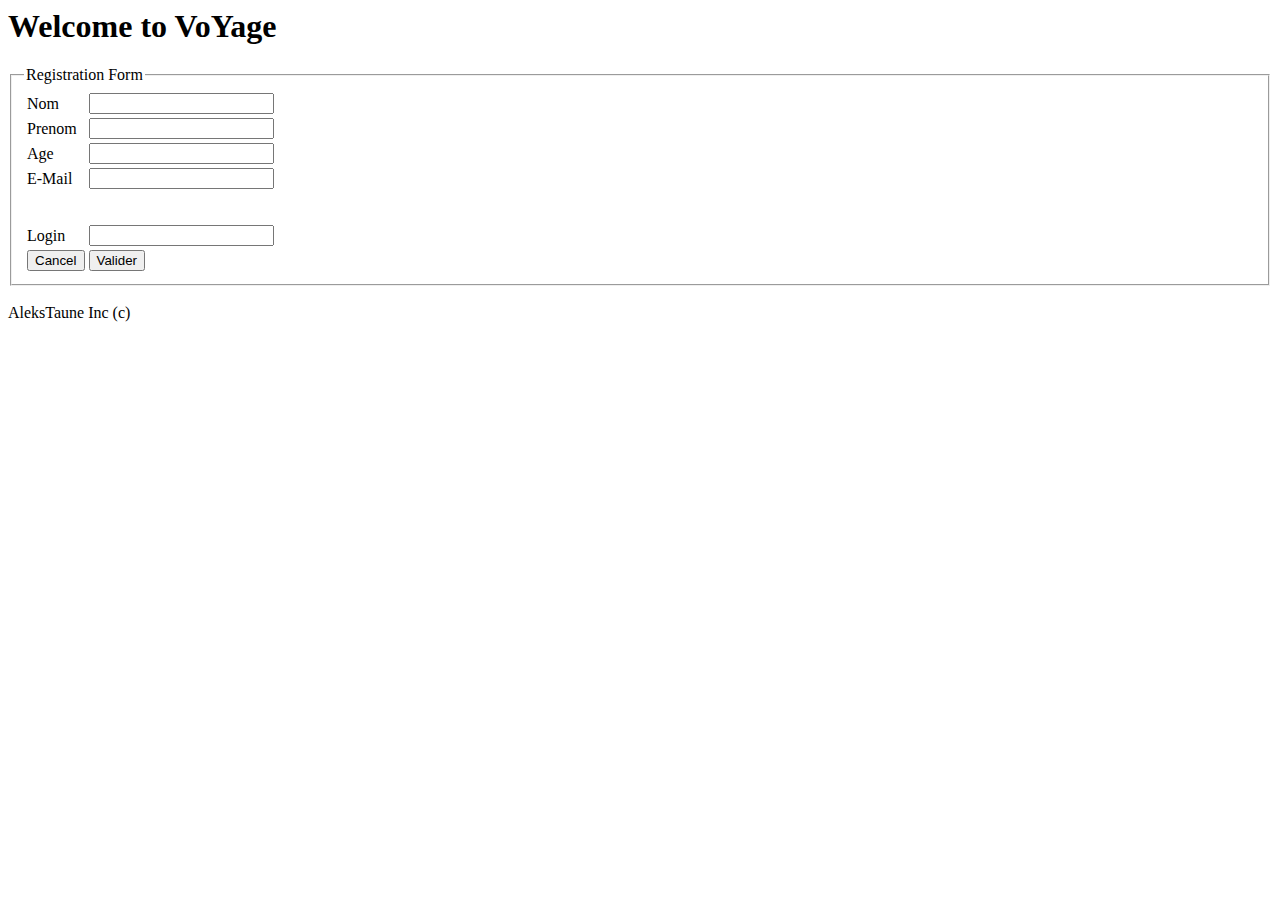
<file: war/index.html>
<!DOCTYPE HTML PUBLIC "-//W3C//DTD HTML 4.01 Transitional//EN">
<html>
	<head>
		<meta http-equiv="content-type" content="text/html; charset=UTF-8">
		<title>VoYage</title>
		
		<script src="js/codiqa.ext.js"></script>
		<script src="js/code.js"></script>
		
		<script src="https://d10ajoocuyu32n.cloudfront.net/jquery-1.9.1.min.js"></script>
	</head>
	
	<body>
		<h1 onclick="funcTest();">Welcome to VoYage</h1>
		<fieldset>
			<legend>Registration Form</legend>
			<table>
				<tr>
					<td>Nom</td>
					<td><input type="text" id="usr_nom" /></td>
				</tr>
				<tr>
					<td>Prenom</td>
					<td><input type="text" id="usr_prenom" /></td>
				</tr>
				<tr>
					<td>Age</td>
					<td><input type="text" id="usr_age" /></td>
				</tr>
				<tr>
					<td>E-Mail</td>
					<td><input type="text" id="usr_email" /></td>
				</tr>
				<tr style='height: 30px;'></tr>
				<tr>
					<td>Login</td>
					<td><input type="text" id="usr_login" /></td>
				</tr>
<!-- 				<tr> -->
<!-- 					<td>Password</td> -->
<!-- 					<td><input type="password" id="usr_password" /></td> -->
<!-- 				</tr> -->
<!-- 				<tr> -->
<!-- 					<td>Re-Password</td> -->
<!-- 					<td><input type="password" id="usr_rePassword" /></td> -->
<!-- 				</tr> -->
				<tr>
					<td>
						<button id="btnCancel" onclick="funcEmptyForm();">Cancel</button>
					</td>
					<td>
						<button id="btnSendId" onclick="funcSendInfo();">Valider</button>
					</td>
				</tr>
			</table>
		</fieldset>
		<footer>
			<br />
			AleksTaune Inc (c)
		</footer>
	</body>
</html>
</file>
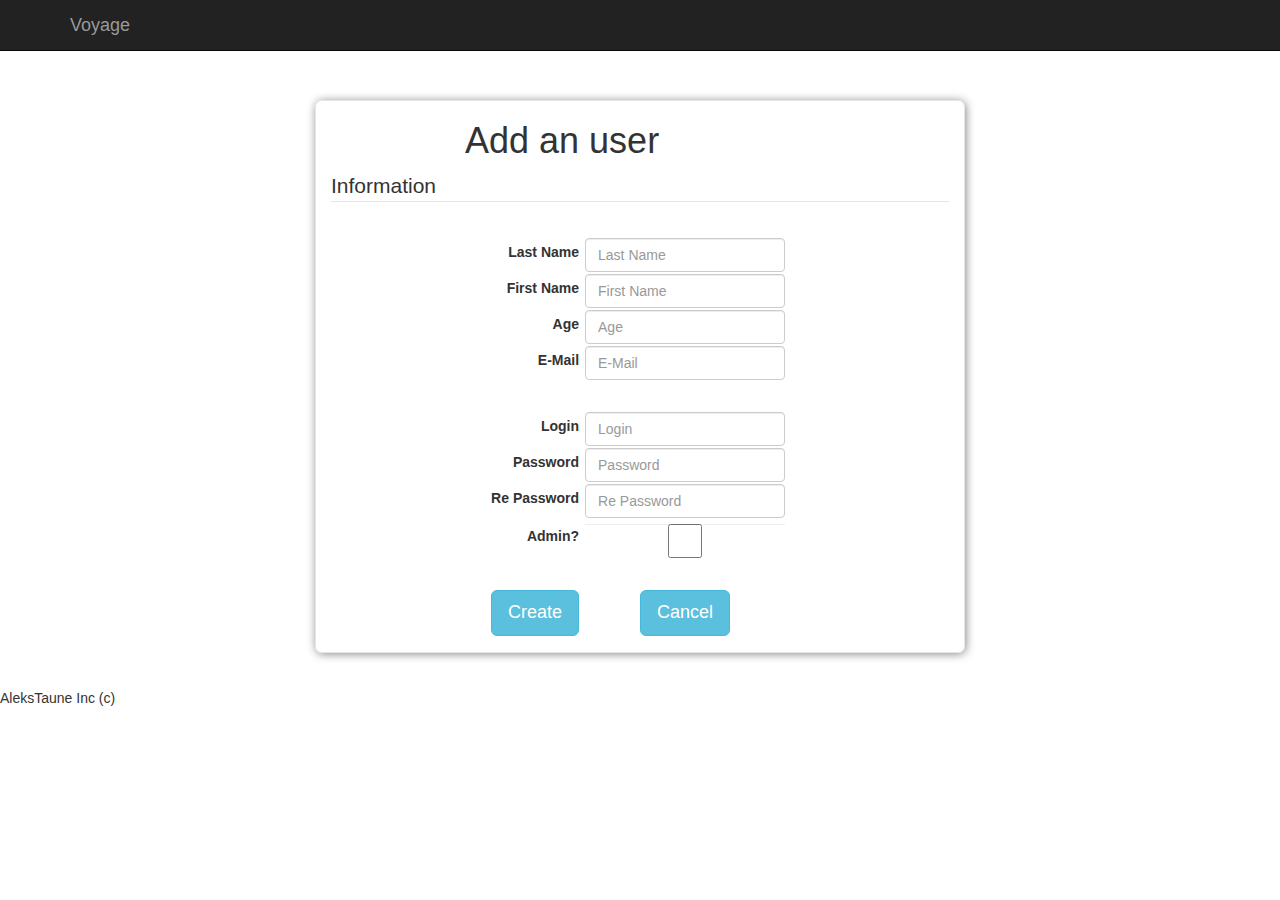
<file: war/adduser.html>
<!doctype html>
<html>
	<head>
		<meta http-equiv="content-type" content="text/html; charset=UTF-8">
		<title>VoYage</title>
		
		<script src="js/code.js" type="text/javascript"></script>
		<link rel="stylesheet" type="text/css" media="screen" href="css/design.css" /> 
   
   		<!-- JQuery -->
		<script src="http://code.jquery.com/jquery-1.9.1.js"></script>
		<script src="js/codiqa.ext.js" type="text/javascript"></script>
		
		<!-- Bootstrap -->
		<link rel="stylesheet" type="text/css" media="screen" href="css/bootstrap.min.css" /> 
		<script src="js/bootstrap.min.js"></script>
		
	</head>

	<body onload="funcFillDataAdmin()">
	
	<header class="navbar navbar-inverse navbar-fixed-top bs-docs-nav" role="banner">
			<div class="container">
				<div class="navbar-header">
				<a class="navbar-brand" href="login.html">Voyage</a>					
				</div>
				
		</div>
		</header>

		<div id="divBanRegister">
			<h1 id="titleRegister">Add an user</h1>
			<fieldset id="fieldRegister">
				<legend>Information</legend>
				<table id="tabRegister">
					<tr>
						<td align="right"><label for="usr_nom">Last Name</label></td>
						<td><input type="text" name="usr_nom" id="usr_nom" class="form-control" placeholder="Last Name" /></td>
					</tr>
					<tr>
						<td align="right"><label for="usr_age">First Name</label></td>
						<td><input type="text" name="usr_prenom" id="usr_prenom" class="form-control" placeholder="First Name" /></td>
					</tr>
					<tr>
						<td align="right"><label for="usr_age">Age</label></td>
						<td><input type="text" name="usr_age" id="usr_age" class="form-control" placeholder="Age" /></td>
					</tr>
					<tr>
						<td align="right"><label for="usr_email">E-Mail</label></td>
						<td><input type="email" name="usr_email" id="usr_email" class="form-control" placeholder="E-Mail" /></td>
					</tr>
					<tr style='height: 30px;'></tr>
					<tr>
						<td align="right"><label for="usr_login">Login</label></td>
						<td><input type="text" name="usr_login" id="usr_login" class="form-control" placeholder="Login" /></td>
					</tr>
					<tr>
						<td align="right"><label for="usr_password">Password</label></td>
						<td><input type="password" name="usr_password" id="usr_password" class="form-control" placeholder="Password" /></td>
					</tr>
					<tr>
						<td align="right"><label for="usr_rePassword">Re Password</label></td>
						<td><input type="password" name="usr_rePassword" id="usr_rePassword" class="form-control" placeholder="Re Password" /></td>
					</tr>
					<tr>
						<td align="right"><label for="usr_admin">Admin?</label></td>
						<td><input type="checkbox" name="usr_admin" id="usr_admin" class="form-control"/></td>
					</tr>
					<tr height="30px"></tr>
					<tr>
						<td align="right">
							<button id="btnSendId" onclick="funcCreateUser();" class="btn btn-info btn-lg">Create</button>
						</td>
						<td align="center">
							<button id="btnCancel" onclick="history.go(-1);" class="btn btn-info btn-lg">Cancel</button>
						</td>
					</tr>
				</table>
			</fieldset>
		</div>


		<footer>
			<br />
			AleksTaune Inc (c)
		</footer>
	</body>
</html>
</file>
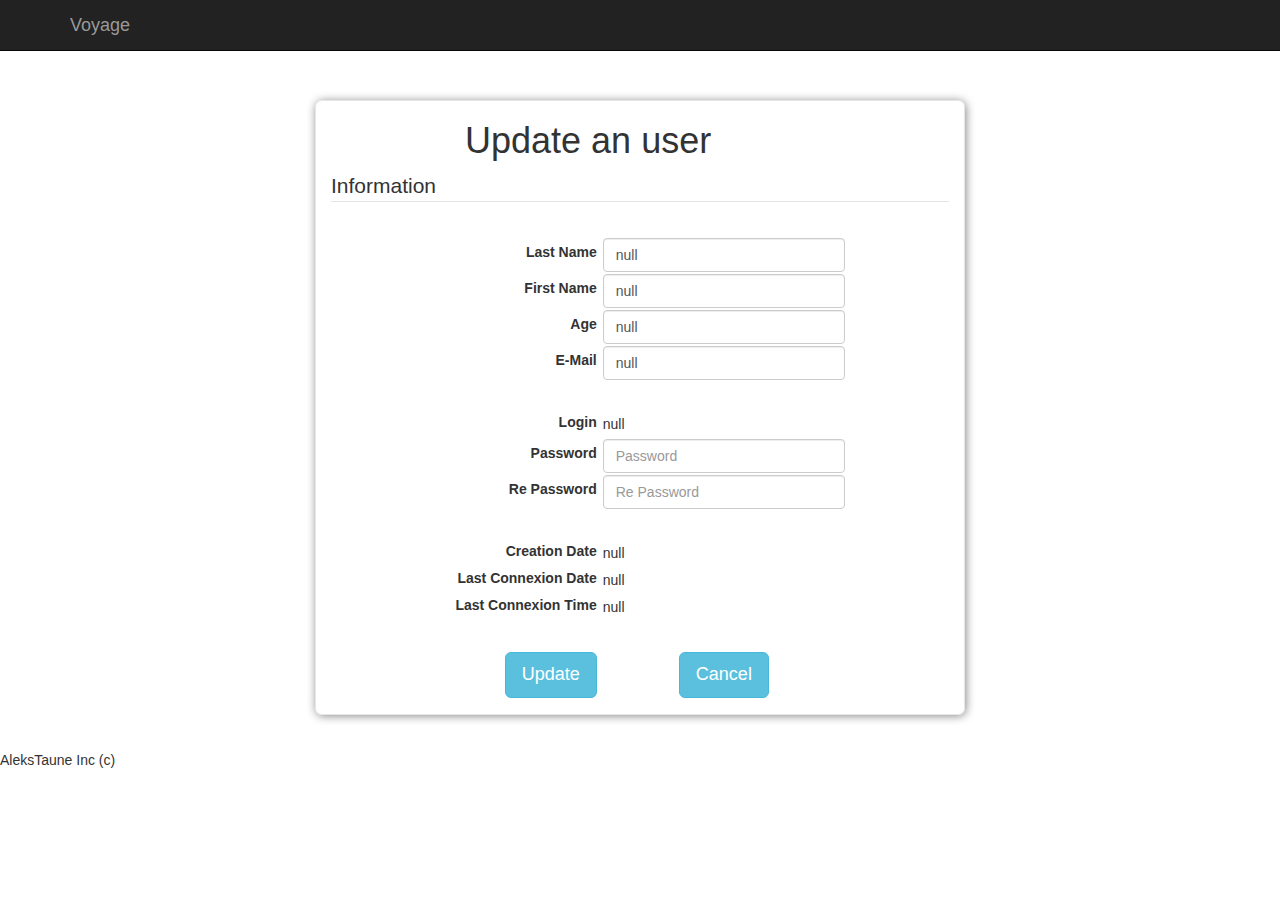
<file: war/edituser.html>
<!doctype html>
<html>
	<head>
		<meta http-equiv="content-type" content="text/html; charset=UTF-8">
		<title>VoYage</title>
		
		<script src="js/code.js" type="text/javascript"></script>
		<link rel="stylesheet" type="text/css" media="screen" href="css/design.css" /> 
   
   		<!-- JQuery -->
		<script src="http://code.jquery.com/jquery-1.9.1.js"></script>
		<script src="js/codiqa.ext.js" type="text/javascript"></script>
		
		<!-- Bootstrap -->
		<link rel="stylesheet" type="text/css" media="screen" href="css/bootstrap.min.css" /> 
		<script src="js/bootstrap.min.js"></script>
		
	</head>

	<body onload="funcUserLoad()">
	
	<header class="navbar navbar-inverse navbar-fixed-top bs-docs-nav" role="banner">
			<div class="container">
				<div class="navbar-header">
				<a class="navbar-brand" href="login.html">Voyage</a>					
				</div>
				
			</div>
		</header>
		
			<div id="divBanRegister">
			<h1 id="titleRegister">Update an user</h1>
			<fieldset id="fieldRegister">
				<legend>Information</legend>
				<table id="tabUpdate">
					<tr>
						<td align="right"><label for="usr_nom">Last Name</label></td>
						<td><input type="text" name="usr_nom" id="usr_nom" class="form-control" placeholder="Last Name" /></td>
					</tr>
					<tr>
						<td align="right"><label for="usr_prenom">First Name</label></td>
						<td><input type="text" name="usr_prenom" id="usr_prenom" class="form-control" placeholder="First Name" /></td>
					</tr>
					<tr>
						<td align="right"><label for="usr_age">Age</label></td>
						<td><input type="text" name="usr_age" id="usr_age" class="form-control" placeholder="Age" /></td>
					</tr>
					<tr>
						<td align="right"><label for="usr_email">E-Mail</label></td>
						<td><input type="email" name="usr_email" id="usr_email" class="form-control" placeholder="E-Mail" /></td>
					</tr>
					<tr style='height: 30px;'></tr>
					<tr>
						<td align="right"><label for="usr_login">Login</label></td>
						<td><span id="usr_login"></span></td>
					</tr>
					<tr>
						<td align="right"><label for="usr_password">Password</label></td>
						<td><input type="password" name="usr_password" id="usr_password" class="form-control" placeholder="Password" /></td>
					</tr>
					<tr>
						<td align="right"><label for="usr_rePassword">Re Password</label></td>
						<td><input type="password" name="usr_rePassword" id="usr_rePassword" class="form-control" placeholder="Re Password" /></td>
					</tr>
					<tr style='height: 30px;'></tr>
					<tr>
						<td align="right"><label for="usr_creation">Creation Date</label></td>
						<td><span id="usr_creation"></span></td>
					</tr>
					<tr>
						<td align="right"><label for="usr_lastConnexionDate">Last Connexion Date</label></td>
						<td><span id="usr_lastConnexionDate"></span></td>
					</tr>
					<tr>
						<td align="right"><label for="usr_lastConnexionTime">Last Connexion Time</label></td>
						<td><span id="usr_lastConnexionTime"></span></td>
					</tr>
					
					<tr height="30px"></tr>
					<tr>
						<td align="right">
							<button id="btnSendId" onclick="funcUpdateUser();" class="btn btn-info btn-lg">Update</button>
						</td>
						<td align="center">
							<button id="btnCancel" onclick="history.go(-1);" class="btn btn-info btn-lg">Cancel</button>
						</td>
					</tr>
				</table>
					<input type="hidden" id="usr_id"/>
			</fieldset>
		</div>
		
		<footer>
			<br />
			AleksTaune Inc (c)
		</footer>
	</body>
</html>
</file>
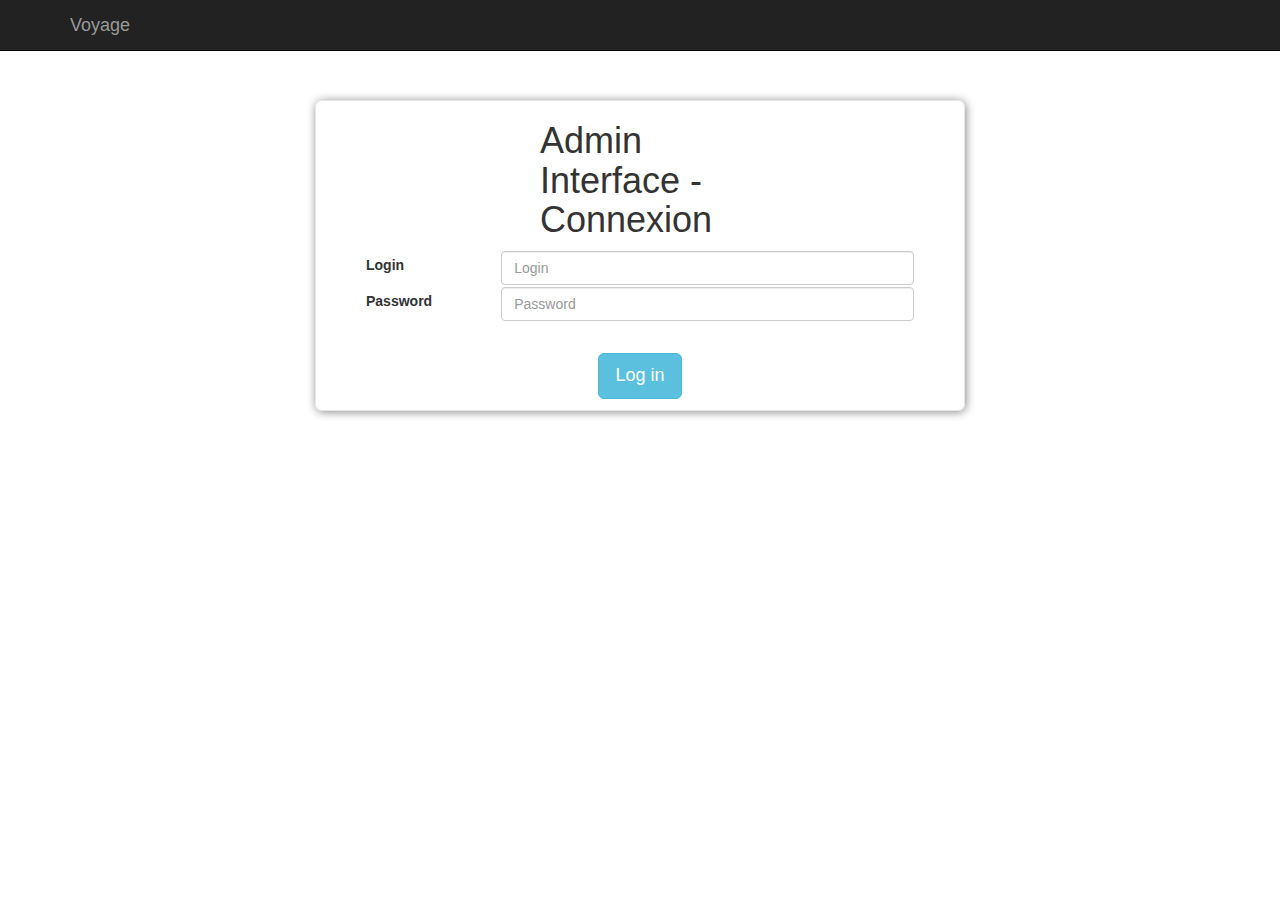
<file: war/loginadmin.html>
<!doctype html>
<html>
  <head>
    <meta http-equiv="content-type" content="text/html; charset=UTF-8">
    <title>VoYage</title>
    
	<script src="js/code.js" type="text/javascript"></script>
	<link rel="stylesheet" type="text/css" media="screen" href="css/design.css" /> 
  
  		<!-- JQuery -->
	<script src="http://code.jquery.com/jquery-1.9.1.js"></script>
	<script src="js/codiqa.ext.js" type="text/javascript"></script>
	
	<!-- Bootstrap -->
	<link rel="stylesheet" type="text/css" media="screen" href="css/bootstrap.min.css" /> 
	<script src="js/bootstrap.min.js"></script>
  </head>

  <body>
  
  <header class="navbar navbar-inverse navbar-fixed-top bs-docs-nav" role="banner">
			<div class="container">
				<div class="navbar-header">
					<button class="navbar-toggle" data-target=".bs-navbar-collapse" data-toggle="collapse" type="button">
					</button>
					<a class="navbar-brand" href="login.html">Voyage</a>
				</div>
			</div>
		</header>
  
  
    	<div id="divBanLogin">
			<h1 id="titleConnexion">Admin Interface - Connexion</h1>
			<table id="tabLogin">
				<tr>
					<td><label for="adm_login">Login</label></td>
					<td><input type="text" name="adm_login" id="adm_login" class="form-control" placeholder="Login" /></td>
				</tr>
				<tr>
	    			<td><label for="adm_password">Password</label></td>
	    			<td><input type="password" name="adm_password" id="adm_password" class="form-control" placeholder="Password" /></td>
	    		</tr>
	    		<tr height="30px"></tr>
	    		<tr>
	    			<td colspan="2" align="center">
	    				<button id="btnLoginAdmin" onclick="funcLogAdmin();" class="btn btn-info btn-lg">Log in</button>
	    			</td>
	    		</tr>
	    	</table>
	    	<h4 id="lblErrorPassword" style="color: red;"></h4>
    	</div>
  </body>
</html>
</file>
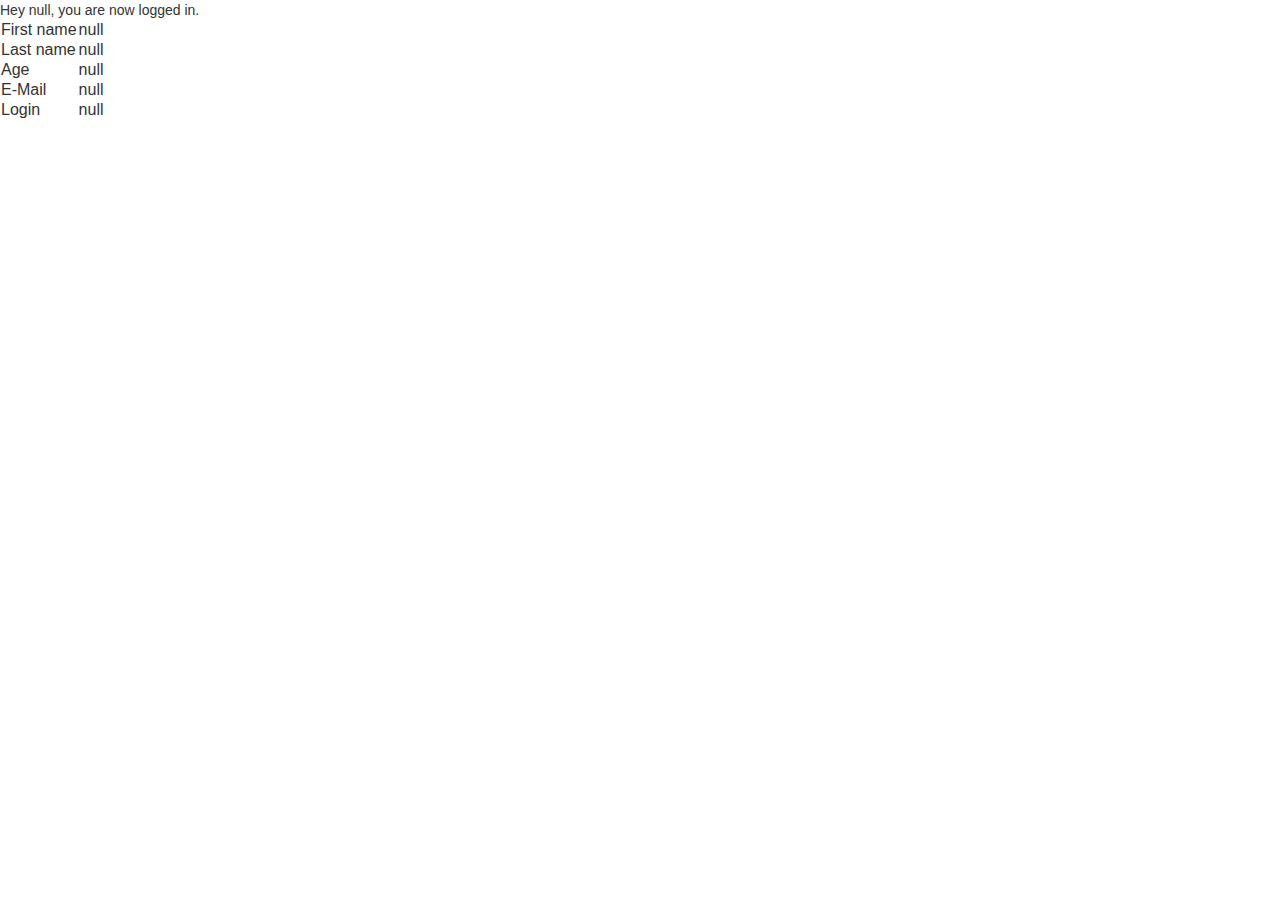
<file: war/resultLog.old.html>
<!DOCTYPE HTML PUBLIC "-//W3C//DTD HTML 4.01 Transitional//EN">
<html>
	<head>
		<meta http-equiv="content-type" content="text/html; charset=UTF-8">
		<title>VoYage</title>
		
		<script src="js/code.js" type="text/javascript"></script>
		<link rel="stylesheet" type="text/css" media="screen" href="css/design.css" /> 
   
   		<!-- JQuery -->
		<script src="http://code.jquery.com/jquery-1.9.1.js"></script>
		<script src="js/codiqa.ext.js" type="text/javascript"></script>
		
		<!-- Bootstrap -->
		<link rel="stylesheet" type="text/css" media="screen" href="css/bootstrap.min.css" /> 
		<script src="js/bootstrap.min.js"></script>
	</head>

	<body onload="funcFillData()">
		<div id="resultLogin">
	  		<div id="welcomeText">
	  			Hey <span id="userName"></span>, you are now logged in.
	  		</div> 
	  		
	  		<table>
	  			<tr>
	  				<td id="lblUserFirstName">First name</td>
	  				<td id="fieldUserFirstName"></td>
	  			</tr>
	  			<tr>
	  				<td id="lblUserLastName">Last name</td>
	  				<td id="fieldUserLastName"></td>
	  			</tr>
	  			<tr>
	  				<td id="lblUserAge">Age</td>
	  				<td id="fieldUserAge"></td>
	  			</tr>
	  			<tr>
	  				<td id="lblUserEmail">E-Mail</td>
	  				<td id="fieldUserEmail"></td>
	  			</tr>
	  			<tr>
	  				<td id="lblUserLogin">Login</td>
	  				<td id="fieldUserLogin"></td>
	  			</tr>
	  		</table>
		</div>
	</body>
</html>
</file>
<file: war/css/design.css>
#searchBan {
	width: 600px;
	margin: 100px auto 15px auto;
	padding-top: 15px;
	padding-bottom: 15px;
	border-radius: 7px;
	background-color: rgb(230, 230, 230);
}

#selectPanel, #tabLogin {
	width: 550px;
	margin-left: auto;
	margin-right: auto;
}

#tabRegister, #tabChangePass, #tabUpdateProfile{
	width: 300px;
	margin-left: auto;
	margin-right: auto;
}

#tabUpdate, #tabAddFLight {
	width: 420px;
	margin-left: auto;
	margin-right: auto;
}

#tabRegister tr td, #tabUpdateProfile tr td, #tabUpdate tr td {
	padding-right: 5px;
}

#tabFlightResult, #tabQueryResult{
	width: 750px;
	margin: 100px auto 15px auto;
}

#divBanLogin, #divBanRegister, #boxChangePass, #boxEditProfile {
	width: 650px;
	margin: 100px auto 15px auto;
	border: solid 1px rgb(230, 230, 230);
	border-radius: 7px;
	box-shadow: 1px 1px 10px #888888;
}

#lblErrorPassword {
	width: 375px;
	margin: 10px auto 10px auto;
}

#linkToProfile {
	text-transform:capitalize;
}

#numUserConnected {
	color: rgb(245, 245, 245);
	padding-top: 15px;
}

#titleRegister, #titleChangePass {
	width: 350px;
	margin-left: auto;
	margin-right: auto;
}

#titleConnexion {
	width: 200px;
	margin-left: auto;
	margin-right: auto;
}

#fieldRegister {
	padding: 15px;
}

#login-blurb {
      display: block;
      float: right;
      padding: 10px 20px 10px;
      margin-right : -60px;	  
      margin-top: -44px;   
      color: #e7e7e7;
    }
    
#divBegin {
	margin-top: 100px;
	margin-left : 112px;
}

#boxManageUsers, #boxManageFlights{
	width: 1220px;
	margin: 100px auto 15px auto;
}

/* css for timepicker */
.ui-timepicker-div .ui-widget-header { margin-bottom: 8px; }
.ui-timepicker-div dl { text-align: left; }
.ui-timepicker-div dl dt { float: left; clear:left; padding: 0 0 0 5px; }
.ui-timepicker-div dl dd { margin: 0 10px 10px 45%; }
.ui-timepicker-div td { font-size: 90%; }
.ui-tpicker-grid-label { background: none; border: none; margin: 0; padding: 0; }

.ui-timepicker-rtl{ direction: rtl; }
.ui-timepicker-rtl dl { text-align: right; padding: 0 5px 0 0; }
.ui-timepicker-rtl dl dt{ float: right; clear: right; }
.ui-timepicker-rtl dl dd { margin: 0 45% 10px 10px; }
</file>
